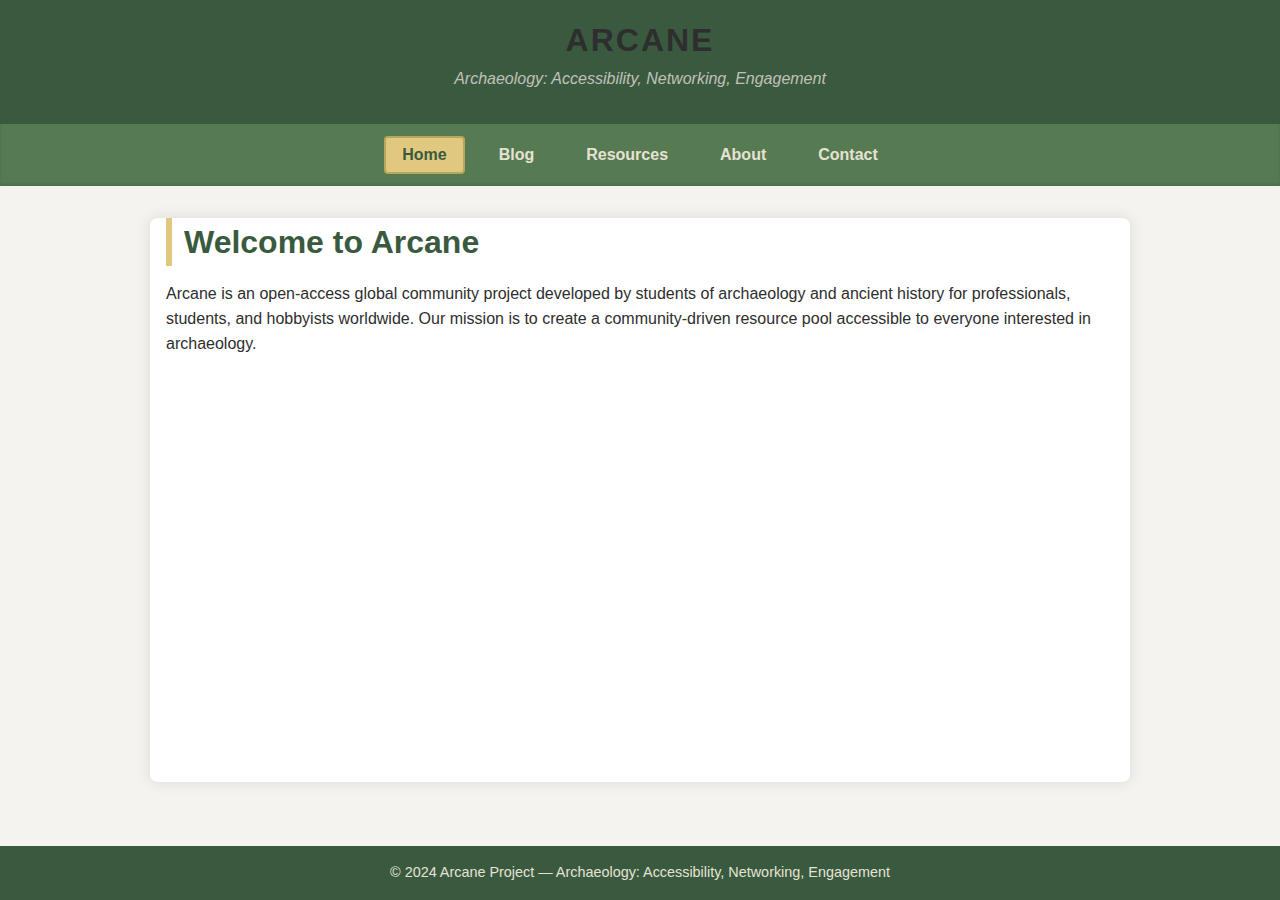
<file: index.html>
<!DOCTYPE html>
<html lang="en">
<head>
  <meta charset="UTF-8" />
  <meta name="viewport" content="width=device-width, initial-scale=1" />
  <title>ArcANE - Archaeology: Accessibility, Networking, Engagement</title>
  <link rel="stylesheet" href="styles.css" />
</head>
<body>

<header>
  <h1>ARCANE</h1>
  <p>Archaeology: Accessibility, Networking, Engagement</p>
</header>

<nav role="navigation" aria-label="Primary navigation">
  <button data-page="home" aria-current="page" tabindex="0">Home</button>
  <button data-page="blog" tabindex="0">Blog</button>
  <button data-page="resources" tabindex="0">Resources</button>
  <button data-page="about" tabindex="0">About</button>
  <button data-page="contact" tabindex="0">Contact</button>
</nav>

<main>

  <!-- HOME PAGE -->
  <section id="home" class="page active" tabindex="0" aria-label="Home page introduction">
    <h2>Welcome to Arcane</h2>
    <p>
      Arcane is an open-access global community project developed by students of archaeology and ancient history for professionals, students, and hobbyists worldwide.
      Our mission is to create a community-driven resource pool accessible to everyone interested in archaeology.
    </p>
  </section>

  <!-- BLOG PAGE -->
  <section id="blog" class="page" tabindex="0" aria-label="Blog posts section">
    <h2>Blog</h2>
    <p>Explore articles categorized into Casual and Academic posts. Use filters and tags to find topics of interest.</p>

    <!-- Blog Filters by Category -->
    <div class="blog-filters" role="group" aria-label="Blog category filters">
      <button data-category="all" class="active" aria-pressed="true">All</button>
      <button data-category="casual" aria-pressed="false">Casual</button>
      <button data-category="academic" aria-pressed="false">Academic</button>
    </div>

    <!-- Blog Posts List -->
    <div class="blog-posts" role="list" aria-live="polite" tabindex="0">
      <!-- Posts dynamically loaded here by JS -->
    </div>
  </section>

  <!-- RESOURCE PAGE -->
  <section id="resources" class="page" tabindex="0" aria-label="Resource pool section">
    <h2>Resource Pool</h2>
    <p>Browse our curated archaeological resources. Filter by Alphabetical, Region, or Section of Study:</p>

    <div class="resource-filters" role="group" aria-label="Resource pool filters">
      <button data-filter="alphabet" class="active" aria-pressed="true">Alphabetical</button>
      <button data-filter="region" aria-pressed="false">Region</button>
      <button data-filter="study" aria-pressed="false">Section of Study</button>
    </div>

    <ul class="resources-list" aria-live="polite" tabindex="0">
      <!-- Resources dynamically loaded here by JS -->
    </ul>
  </section>

  <!-- ABOUT PAGE -->
  <section id="about" class="page" tabindex="0" aria-label="About Arcane project">
    <h2>About Arcane</h2>
    <p>
      Arcane is created by passionate students and professionals to make archaeological knowledge and resources accessible globally,
      fostering networking and community engagement.
    </p>
    <p>
      The project focuses on Accessibility, Networking, and Engagement — building a vibrant community sharing knowledge freely around the world.
    </p>
  </section>

  <!-- CONTACT PAGE -->
  <section id="contact" class="page" tabindex="0" aria-label="Contact Arcane team">
    <h2>Contact</h2>
    <p>Have questions, want to contribute, or collaborate?<br>
      Reach out to us at <a href="mailto:contact@arcane.org">contact@arcane.org</a>.
    </p>
  </section>

</main>

<footer>
  &copy; 2024 Arcane Project — Archaeology: Accessibility, Networking, Engagement
</footer>

<!-- Blog Post Detail Modal -->
<div id="postDetailOverlay" role="dialog" aria-modal="true" aria-labelledby="postDetailTitle" tabindex="-1">
  <div id="postDetailContent">
    <button id="closePostBtn" aria-label="Close blog post details">&times;</button>
    <h2 id="postDetailTitle"></h2>
    <p id="postDetailBody"></p>
    <div id="postDetailTags" class="tags" aria-label="Post tags"></div>
  </div>
</div>

<script src="app.js"></script>
</body>
</html>
</file>
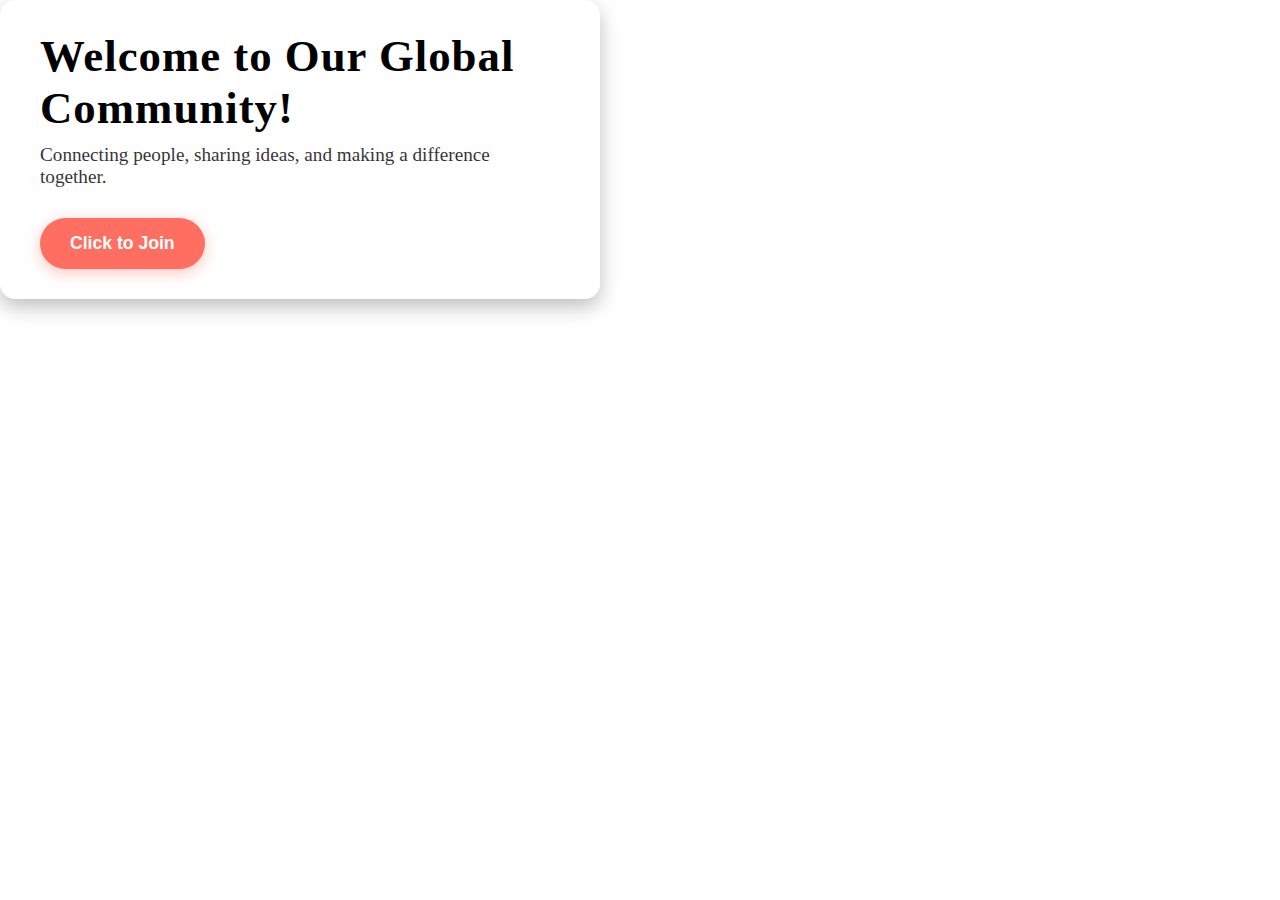
<file: web test.html>
<!DOCTYPE html>
<html lang="en">
<head>
<meta charset="UTF-8" />
<meta name="viewport" content="width=device-width, initial-scale=1" />
<title>Global Community Project</title>
<style>
/* Reset some default styles */
* {
margin: 0;
padding: 0;
box-sizing: border-box;
}

```
/* Body styling with a pleasant gradient background */
body {
  font-family: 'Segoe UI', Tahoma, Geneva, Verdana, sans-serif;
  background: linear-gradient(135deg, #6a11cb, #2575fc);
  color: #fff;
  min-height: 100vh;
  display: flex;
  justify-content: center;
  align-items: center;
  padding: 20px;
  text-align: center;
}

/* Container for the content */
.container {
  background: rgba(255, 255, 255, 0.1);
  padding: 30px 40px;
  border-radius: 15px;
  max-width: 600px;
  width: 100%;
  box-shadow: 0 8px 20px rgba(0,0,0,0.25);
}

/* Main title */
h1 {
  font-size: 2.8rem;
  margin-bottom: 10px;
  font-weight: 700;
  letter-spacing: 1px;
}

/* Subtitle */
p.subtitle {
  font-size: 1.2rem;
  margin-bottom: 30px;
  opacity: 0.8;
}

/* Interactive button */
button {
  background-color: #ff6f61;
  border: none;
  border-radius: 30px;
  padding: 15px 30px;
  font-size: 1.1rem;
  font-weight: 600;
  color: white;
  cursor: pointer;
  box-shadow: 0 4px 15px rgba(255,111,97,0.4);
  transition: background-color 0.3s ease, transform 0.2s ease;
}

button:hover, button:focus {
  background-color: #ff4a3a;
  outline: none;
  transform: scale(1.05);
}

/* Responsive text scaling on smaller devices */
@media (max-width: 480px) {
  h1 {
    font-size: 2rem;
  }
  p.subtitle {
    font-size: 1rem;
  }
  button {
    padding: 12px 25px;
    font-size: 1rem;
  }
}

```

</style>
</head>
<body>
<div class="container" role="main">
<h1>Welcome to Our Global Community!</h1>
<p class="subtitle">Connecting people, sharing ideas, and making a difference together.</p>
<button id="joinBtn" aria-label="Join the community">Click to Join</button>
</div>

<script>
// When user clicks the button, show a friendly welcome alert
document.getElementById('joinBtn').addEventListener('click', () => {
alert('Thank you for joining! Together we will make a global impact 🌍');
});
</script>
</body>
</html>
</file>
<file: styles.css>
/* RESET + BASE */
*, *::before, *::after {
  box-sizing: border-box;
}

body, h1, h2, h3, h4, p, ul, li, a, button {
  margin: 0;
  padding: 0;
  font-family: 'Segoe UI', Tahoma, Geneva, Verdana, sans-serif;
  color: #2e2e2e;
}

body {
  background-color: #f5f3ef;
  line-height: 1.5;
  min-height: 100vh;
  display: flex;
  flex-direction: column;
  font-size: 16px;
}

a {
  color: #4a6f48;
  text-decoration: none;
  transition: color 0.3s ease;
}

a:hover, a:focus {
  color: #2b4d29;
  outline: none;
}

button {
  font-family: inherit;
  cursor: pointer;
  border: none;
  background: none;
  color: #4a6f48;
  padding: 0.25rem 0.5rem;
  font-weight: 700;
  border-radius: 0.3rem;
  transition: background-color 0.3s ease;
}
button:hover, button:focus {
  background-color: #e0c97f;
  color: #3a5a40;
  outline: none;
}

/* HEADER */
header {
  background-color: #3a5a40;
  color: #e6e2d3;
  padding: 1rem 2rem;
  text-align: center;
  box-shadow: 0 2px 8px rgba(0,0,0,0.15);
  user-select: none;
}

header h1 {
  font-size: 2rem;
  letter-spacing: 2px;
  font-weight: 700;
  text-transform: uppercase;
  margin-bottom: 0.2rem;
}

header p {
  font-style: italic;
  font-weight: 300;
  font-size: 1rem;
  color: #c1c1b9;
}

/* NAVIGATION */
nav {
  background-color: #567a52;
  display: flex;
  justify-content: center;
  gap: 1rem;
  padding: 0.75rem 0;
  box-shadow: inset 0 -2px 3px rgba(0,0,0,0.1);
  user-select: none;
}

nav button {
  background: transparent;
  color: #e6e2d3;
  font-size: 1rem;
  font-weight: 600;
  padding: 0.5rem 1rem;
  border-radius: 4px;
  transition: background-color 0.3s ease;
  border: 2px solid transparent;
}
nav button[aria-current="page"] {
  background-color: #e0c97f;
  color: #3a5a40;
  border-color: #b7a75a;
  pointer-events: none;
  cursor: default;
}
nav button:hover:not([aria-current="page"]),
nav button:focus:not([aria-current="page"]) {
  background-color: #a0af7b;
  color: #fff;
}

/* MAIN CONTENT */
main {
  flex: 1;
  max-width: 980px;
  margin: 2rem auto 4rem auto;
  padding: 0 1rem;
  background: #fff;
  border-radius: 8px;
  box-shadow: 0 0 15px rgba(0,0,0,0.1);
  min-height: 60vh;
}

section.page {
  display: none;
  animation: fadein 0.5s ease forwards;
}

section.page.active {
  display: block;
}

@keyframes fadein {
  from {opacity: 0;}
  to {opacity: 1;}
}

h2 {
  margin-bottom: 1rem;
  font-size: 2rem;
  color: #3a5a40;
  border-left: 6px solid #e0c97f;
  padding-left: 0.75rem;
}

p {
  margin-bottom: 1rem;
  line-height: 1.55;
}

/* Blog Section */
.blog-filters {
  margin-bottom: 1rem;
  display: flex;
  gap: 1rem;
  flex-wrap: wrap;
  align-items: center;
}
.blog-filters button {
  background-color: #e0c97f;
  color: #3a5a40;
}
.blog-filters button.active {
  background-color: #3a5a40;
  color: #e0c97f;
}

.blog-posts {
  display: grid;
  grid-template-columns: repeat(auto-fit,minmax(300px,1fr));
  gap: 1.5rem;
}

article.post {
  background-color: #fefdf7;
  padding: 1rem 1.2rem;
  border-radius: 8px;
  box-shadow: 0 2px 6px rgba(0,0,0,0.08);
  cursor: pointer;
  display: flex;
  flex-direction: column;
  transition: box-shadow 0.3s ease;
}
article.post:hover,
article.post:focus {
  box-shadow: 0 6px 15px rgba(0,0,0,0.18);
  outline: none;
}
article.post h3 {
  color: #567a52;
  font-size: 1.25rem;
  margin-bottom: 0.5rem;
}
article.post p {
  flex-grow: 1;
  color: #3a3a3a;
  font-size: 0.9rem;
}
article.post .tags {
  margin-top: 0.75rem;
  font-size: 0.85rem;
  color: #8b8b83;
}
article.post .tags span {
  background-color: #e0c97f;
  color: #3a5a40;
  padding: 0.2rem 0.5rem;
  border-radius: 4px;
  margin-right: 0.4rem;
  font-weight: 600;
  user-select: none;
}

/* Blog post detail modal */
#postDetailOverlay {
  display: none;
  position: fixed;
  inset: 0;
  background: rgba(58,90,64,0.8);
  backdrop-filter: blur(3px);
  z-index: 1000;
  overflow-y: auto;
  padding: 2rem 1rem;
  align-items: center;
  justify-content: center;
}
#postDetailOverlay.active {
  display: flex;
}
#postDetailContent {
  background: #fff;
  border-radius: 8px;
  max-width: 700px;
  width: 100%;
  max-height: 90vh;
  overflow-y: auto;
  box-shadow: 0 0 25px rgba(0,0,0,0.25);
  padding: 2rem 2rem 2.5rem;
  position: relative;
}
#postDetailContent h2 {
  margin-top: 0;
  margin-bottom: 1rem;
  color: #3a5a40;
}
#postDetailContent p {
  margin-bottom: 1rem;
  line-height: 1.6;
  color: #2e2e2e;
}
#postDetailContent .tags span {
  margin-right: 0.5rem;
}
#closePostBtn {
  position: absolute;
  top: 1rem;
  right: 1rem;
  background: #e0c97f;
  color: #3a5a40;
  border-radius: 50%;
  width: 36px;
  height: 36px;
  font-size: 1.5rem;
  line-height: 36px;
  text-align: center;
  font-weight: 700;
  cursor: pointer;
  border: none;
  user-select: none;
  transition: background-color 0.3s ease;
}
#closePostBtn:hover, #closePostBtn:focus {
  background-color: #3a5a40;
  color: #e0c97f;
  outline: none;
}

/* Resource Pool */
.resource-filters {
  margin-bottom: 1rem;
  display: flex;
  gap: 1rem;
  flex-wrap: wrap;
}

.resource-filters button {
  background-color: #e0c97f;
  border: none;
  padding: 0.5rem 1rem;
  border-radius: 20px;
  font-weight: 600;
  cursor: pointer;
  color: #3a5a40;
  transition: background-color 0.3s ease;
}

.resource-filters button.active {
  background-color: #3a5a40;
  color: #e0c97f;
}

.resources-list {
  list-style: none;
  background: #fff;
  border-radius: 8px;
  padding: 1rem 1.25rem;
  box-shadow: 0 1px 6px rgba(0,0,0,0.1);
  max-height: 360px;
  overflow-y: auto;
  font-size: 1rem;
  color: #2e2e2e;
}

.resources-list li {
  padding: 0.5rem 0;
  border-bottom: 1px solid #dddccc;
  cursor: default;
  user-select: none;
}

.resources-list li:last-child {
  border-bottom: none;
}

/* About and Contact */
#about p, #contact p {
  max-width: 730px;
  font-size: 1rem;
  color: #444;
}

/* Footer */
footer {
  background-color: #3a5a40;
  color: #e6e2d3;
  text-align: center;
  padding: 1rem 2rem;
  font-size: 0.9rem;
  user-select: none;
  margin-top: auto;
}

/* Responsive */
@media (max-width: 620px) {
  nav {
    flex-wrap: wrap;
    gap: 0.5rem;
  }
  .blog-posts {
    grid-template-columns: 1fr;
  }
  main {
    margin: 1rem auto 3rem;
    padding: 0 1rem;
  }
}
</file>
